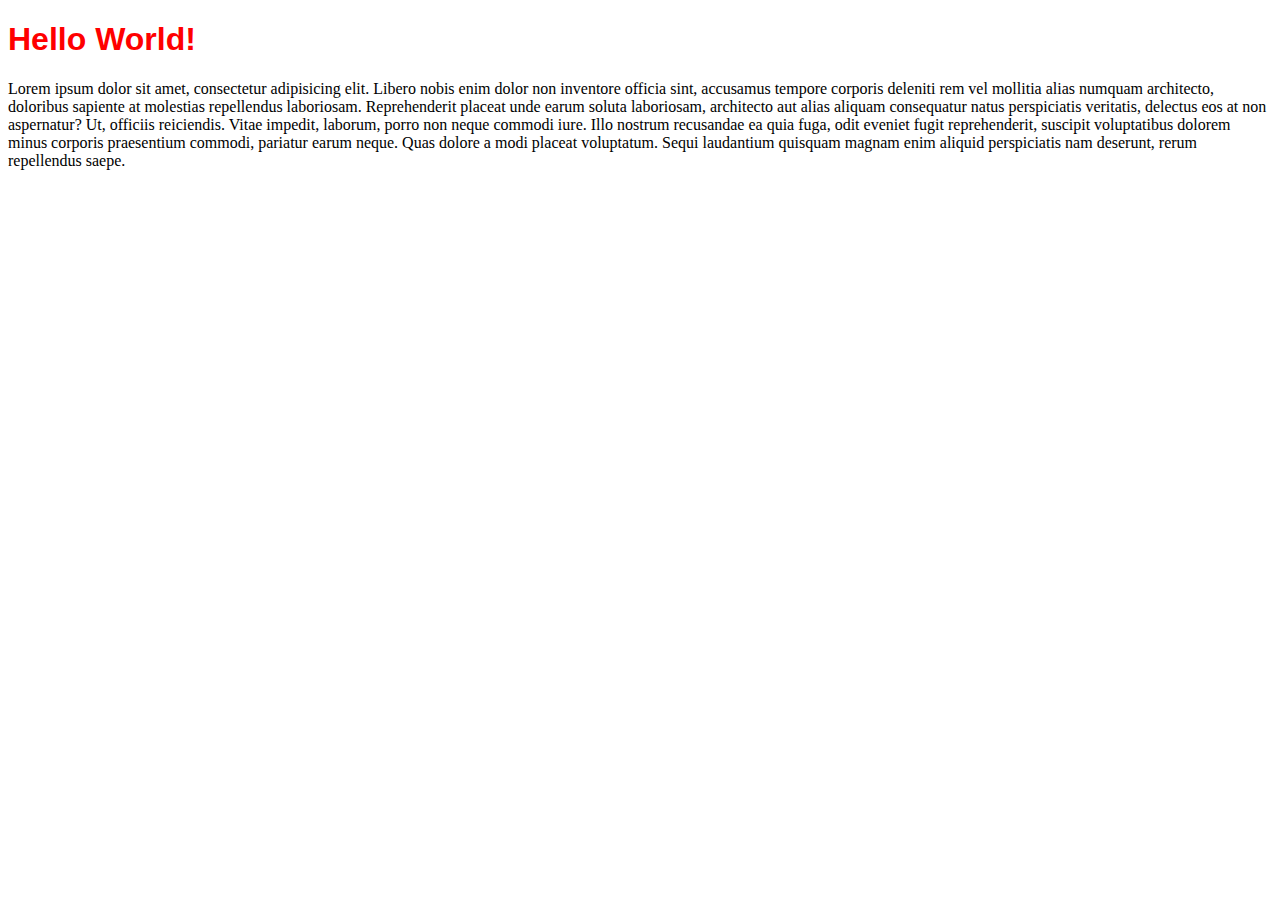
<file: index.html>
<!DOCTYPE html>
<html lang="en">
<head>
    <meta charset="UTF-8">
    <meta name="viewport" content="width=device-width, initial-scale=1.0">
    <meta http-equiv="X-UA-Compatible" content="ie=edge">
    <link rel="stylesheet" href="css/style.css" type="text/css">
    <title>TL Hello Page</title>
</head>
<body>
    <h1>Hello World!</h1>
    <p>Lorem ipsum dolor sit amet, consectetur adipisicing elit. Libero nobis enim dolor non inventore officia sint, accusamus tempore corporis deleniti rem vel mollitia alias numquam architecto, doloribus sapiente at molestias repellendus laboriosam. Reprehenderit placeat unde earum soluta laboriosam, architecto aut alias aliquam consequatur natus perspiciatis veritatis, delectus eos at non aspernatur? Ut, officiis reiciendis. Vitae impedit, laborum, porro non neque commodi iure. Illo nostrum recusandae ea quia fuga, odit eveniet fugit reprehenderit, suscipit voluptatibus dolorem minus corporis praesentium commodi, pariatur earum neque. Quas dolore a modi placeat voluptatum. Sequi laudantium quisquam magnam enim aliquid perspiciatis nam deserunt, rerum repellendus saepe.</p>
    <script type="text/javascript" src="js/script.js"></script>
    </body>
</html>
</file>
<file: css/style.css>
h1{
    color: red;
    font-family: sans-serif;
}
</file>
